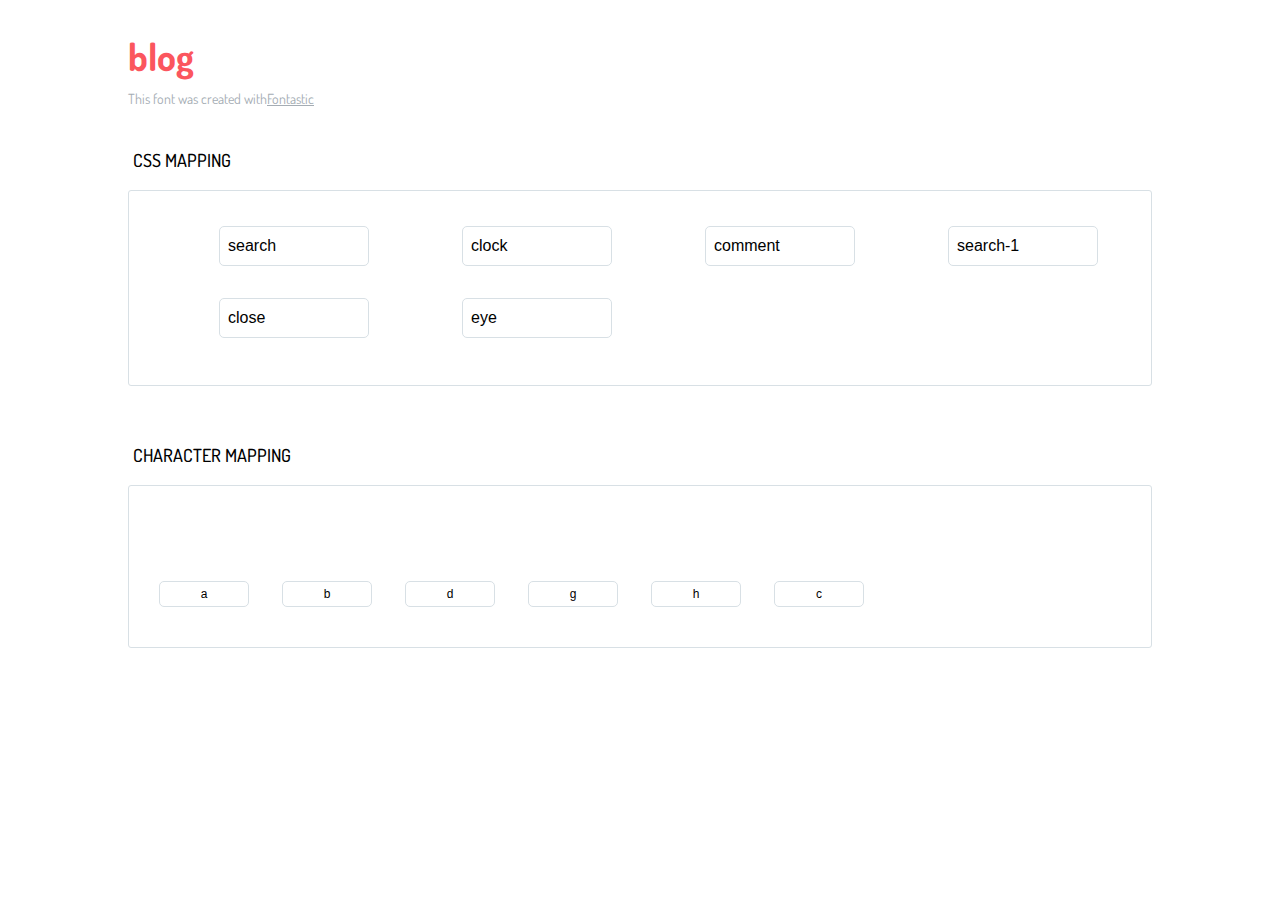
<file: blog/static/icons-reference/icons-reference.html>
<!DOCTYPE html>
<html lang="en">
  <head>
    <meta charset="utf-8">
    <meta http-equiv="X-UA-Compatible" content="IE=edge,chrome=1">
    <meta name="viewport" content="width=device-width,initial-scale=1">
    <title>Font Reference - blog</title>
    <link href="http://fonts.googleapis.com/css?family=Dosis:400,500,700" rel="stylesheet" type="text/css">
    <link href="https://file.myfontastic.com/N4j4N7oxYtNKkKrJvxc3rZ/icons.css" rel="stylesheet">
    <style type="text/css">html,body,div,span,applet,object,iframe,h1,h2,h3,h4,h5,h6,p,blockquote,pre,a,abbr,acronym,address,big,cite,code,del,dfn,em,img,ins,kbd,q,s,samp,small,strike,strong,sub,sup,tt,var,dl,dt,dd,ol,ul,li,fieldset,form,label,legend,table,caption,tbody,tfoot,thead,tr,th,td{margin:0;padding:0;border:0;outline:0;font-weight:inherit;font-style:inherit;font-family:inherit;font-size:100%;vertical-align:baseline}body{line-height:1;color:#000;background:#fff}ol,ul{list-style:none}table{border-collapse:separate;border-spacing:0;vertical-align:middle}caption,th,td{text-align:left;font-weight:normal;vertical-align:middle}a img{border:none}*{-webkit-box-sizing:border-box;-moz-box-sizing:border-box;box-sizing:border-box}body{font-family:'Dosis','Tahoma',sans-serif}.container{margin:15px auto;width:80%}h1{margin:40px 0 20px;font-weight:700;font-size:38px;line-height:32px;color:#fb565e}h2{font-size:18px;padding:0 0 21px 5px;margin:45px 0 0 0;text-transform:uppercase;font-weight:500}.small{font-size:14px;color:#a5adb4;}.small a{color:#a5adb4;}.small a:hover{color:#fb565e}.glyphs.character-mapping{margin:0 0 20px 0;padding:20px 0 20px 30px;color:rgba(0,0,0,0.5);border:1px solid #d8e0e5;-webkit-border-radius:3px;border-radius:3px;}.glyphs.character-mapping li{margin:0 30px 20px 0;display:inline-block;width:90px}.glyphs.character-mapping .icon{margin:10px 0 10px 15px;padding:15px;position:relative;width:55px;height:55px;color:#162a36 !important;overflow:hidden;-webkit-border-radius:3px;border-radius:3px;font-size:32px;}.glyphs.character-mapping .icon svg{fill:#000}.glyphs.character-mapping input{margin:0;padding:5px 0;line-height:12px;font-size:12px;display:block;width:100%;border:1px solid #d8e0e5;-webkit-border-radius:5px;border-radius:5px;text-align:center;outline:0;}.glyphs.character-mapping input:focus{border:1px solid #fbde4a;-webkit-box-shadow:inset 0 0 3px #fbde4a;box-shadow:inset 0 0 3px #fbde4a}.glyphs.character-mapping input:hover{-webkit-box-shadow:inset 0 0 3px #fbde4a;box-shadow:inset 0 0 3px #fbde4a}.glyphs.css-mapping{margin:0 0 60px 0;padding:30px 0 20px 30px;color:rgba(0,0,0,0.5);border:1px solid #d8e0e5;-webkit-border-radius:3px;border-radius:3px;}.glyphs.css-mapping li{margin:0 30px 20px 0;padding:0;display:inline-block;overflow:hidden}.glyphs.css-mapping .icon{margin:0;margin-right:10px;padding:13px;height:50px;width:50px;color:#162a36 !important;overflow:hidden;float:left;font-size:24px}.glyphs.css-mapping input{margin:0;margin-top:5px;padding:8px;line-height:16px;font-size:16px;display:block;width:150px;height:40px;border:1px solid #d8e0e5;-webkit-border-radius:5px;border-radius:5px;background:#fff;outline:0;float:right;}.glyphs.css-mapping input:focus{border:1px solid #fbde4a;-webkit-box-shadow:inset 0 0 3px #fbde4a;box-shadow:inset 0 0 3px #fbde4a}.glyphs.css-mapping input:hover{-webkit-box-shadow:inset 0 0 3px #fbde4a;box-shadow:inset 0 0 3px #fbde4a}</style>
  </head>
  <body>
    <div class="container">
      <h1>blog</h1>
      <p class="small">This font was created with<a href="http://fontastic.me/">Fontastic</a></p>
      <h2>CSS mapping</h2>
      <ul class="glyphs css-mapping">
        <li>
          <div class="icon icon-search"></div>
          <input type="text" readonly="readonly" value="search">
        </li>
        <li>
          <div class="icon icon-clock"></div>
          <input type="text" readonly="readonly" value="clock">
        </li>
        <li>
          <div class="icon icon-comment"></div>
          <input type="text" readonly="readonly" value="comment">
        </li>
        <li>
          <div class="icon icon-search-1"></div>
          <input type="text" readonly="readonly" value="search-1">
        </li>
        <li>
          <div class="icon icon-close"></div>
          <input type="text" readonly="readonly" value="close">
        </li>
        <li>
          <div class="icon icon-eye"></div>
          <input type="text" readonly="readonly" value="eye">
        </li>
      </ul>
      <h2>Character mapping</h2>
      <ul class="glyphs character-mapping">
        <li>
          <div data-icon="a" class="icon"></div>
          <input type="text" readonly="readonly" value="a">
        </li>
        <li>
          <div data-icon="b" class="icon"></div>
          <input type="text" readonly="readonly" value="b">
        </li>
        <li>
          <div data-icon="d" class="icon"></div>
          <input type="text" readonly="readonly" value="d">
        </li>
        <li>
          <div data-icon="g" class="icon"></div>
          <input type="text" readonly="readonly" value="g">
        </li>
        <li>
          <div data-icon="h" class="icon"></div>
          <input type="text" readonly="readonly" value="h">
        </li>
        <li>
          <div data-icon="c" class="icon"></div>
          <input type="text" readonly="readonly" value="c">
        </li>
      </ul>
    </div>
    <script>(function() {
  var glyphs, i, len, ref;

  ref = document.getElementsByClassName('glyphs');
  for (i = 0, len = ref.length; i < len; i++) {
    glyphs = ref[i];
    glyphs.addEventListener('click', function(event) {
      if (event.target.tagName === 'INPUT') {
        return event.target.select();
      }
    });
  }

}).call(this);

    </script>
  </body>
</html>
</file>
